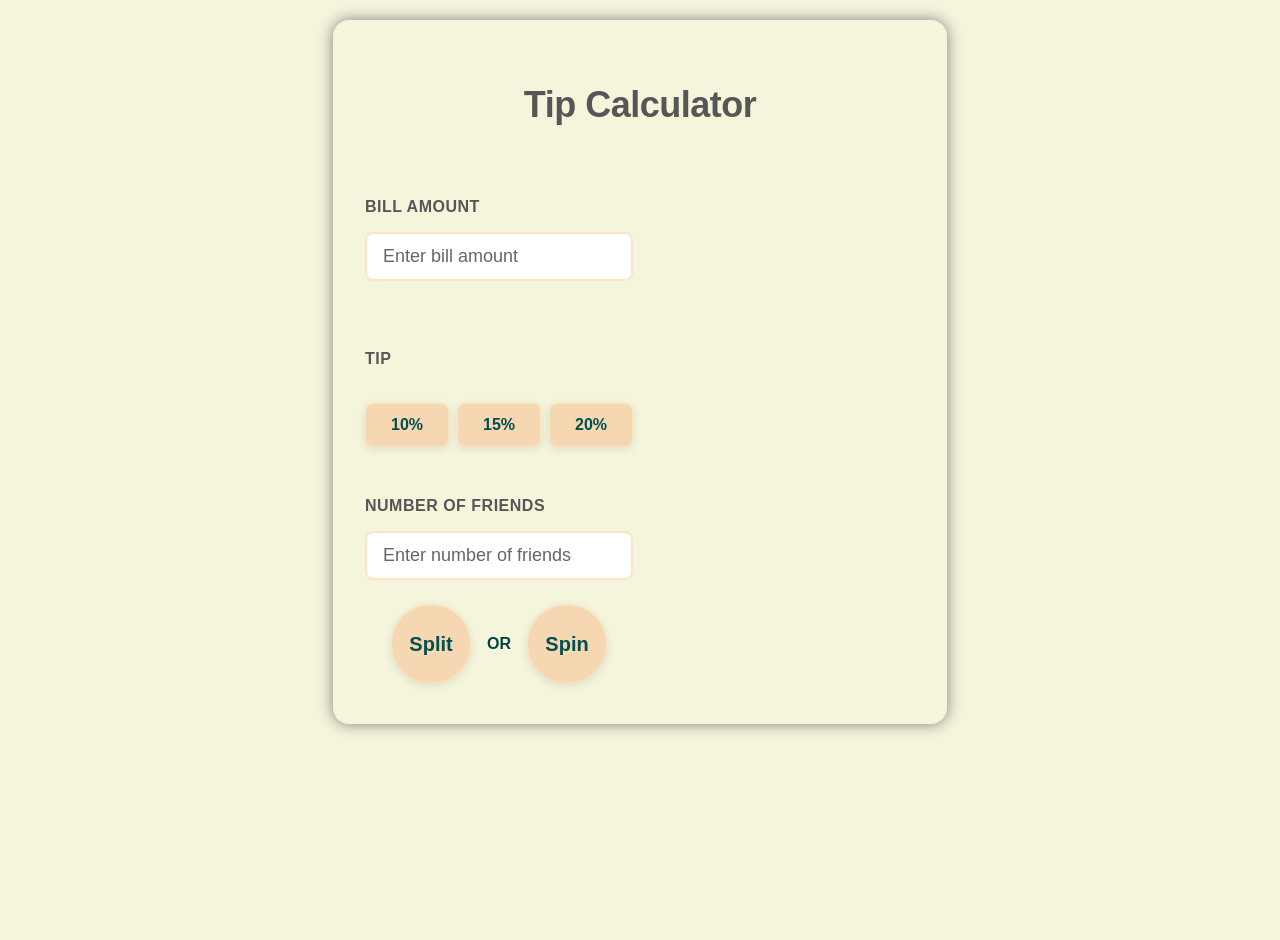
<file: index.html>
<!DOCTYPE html>
<html lang="en">
<head>
    <meta charset="UTF-8">
    <meta name="viewport" content="width=device-width, initial-scale=1.0">
    <title>TIP CALCULATOR</title>
    <link rel="stylesheet" href="style.css">
</head>
<body>
    <div id="body">
        <div id="title">
            <h1>Tip Calculator</h1>
        </div>
        <div id="bill">
            
        </div>
        <div id="input-spin-flex">
            <div id="inputs">
                <label for="billAmount">Bill Amount</label>
                <input type="number" placeholder="Enter bill amount" id="billAmount">
                <br>
                <p id="tip-text">Tip</p>
                <div id="percent-buttons">
                    <button class="percent">10%</button>
                    <button class="percent">15%</button>
                    <button class="percent">20%</button>
                </div>
                <br>
                <label for="num-of-friends">Number of Friends</label>
                <input type="number" id="num-of-friends" placeholder="Enter number of friends">
                <section id = "split-or-spin">
                    
                    <button id="split-btn">Split</button>    
                    <div id="or">OR</div>
                    <button id="spin-btn">Spin</button>
                </section>    
            </div>
            <div id="spinwheel-arrow-flex">
                <div id="spin">Tap "split" to share the bill or "spin" to pick a friend to pay</div>
                <div id="arrow">⬇️</div>
            </div>
            
        </div>
        <section id="payment-status">
            <p id="payment-message"></p>
        </section>
        <section id="last-section">
            <p id="tip-amount">Tip:</p>
            <p id="total-amount">Total:</p>
        </section>

        
        <!-- <div>
            <p id="instruction">Tap "split" to share the bill or "spin" to pick a friend to pay</p>
        </div> -->


        </div>
    <script src="script.js"></script>
</body>
</html>
</file>
<file: style.css>
body {
    display: flex;
    justify-content: center;
    align-items: flex-start;
    margin: 0;
    padding: 20px;
    background-color: beige;
    min-height: 100vh;
    font-family: -apple-system, BlinkMacSystemFont, 'Segoe UI', 'Roboto', 'Oxygen', 'Ubuntu', 'Cantarell', sans-serif;
}

#body {
    display: flex;
    flex-direction: column;
    justify-content: flex-start;
    align-items: center;
    width: 100%;
    max-width: 500px;
    background-color: beige;
    border-radius: 16px;
    box-shadow: 0 0 15px grey;
    padding: 32px 24px;
    gap: 24px;
}

@media (min-width: 720px) {
    #body {
        max-width: 550px;
        padding: 40px 32px;
    }
}

#title {
    text-align: center;
    width: 100%;
}

h1 {
    color: rgb(87, 86, 86);
    font-size: clamp(28px, 5vw, 36px);
    font-weight: 700;
    letter-spacing: -0.5px;
}

#bill {
    display: flex;
    flex-direction: column;
    width: 100%;
}

#inputs {
    display: flex;
    flex-direction: column;
    gap: 16px;
    width: 100%;
}

label, #tip-text {
    font-size: clamp(14px, 3vw, 16px);
    font-weight: 600;
    color: rgb(87, 86, 86);
    text-transform: uppercase;
    letter-spacing: 0.5px;
}

input {
    font-size: clamp(16px, 4vw, 18px);
    padding: 12px 16px;
    border: 2px solid bisque;
    border-radius: 8px;
    background-color: white;
    color: rgb(1, 79, 79);
    transition: all 0.3s ease;
    font-family: inherit;
}

input[type="number"]::-webkit-outer-spin-button,
input[type="number"]::-webkit-inner-spin-button {
    -webkit-appearance: none;
    margin: 0;
}

input[type="number"] {
    -moz-appearance: textfield;
}

input:focus {
    outline: none;
    border-color: teal;
    background-color: white;
    box-shadow: 0 0 0 3px rgb(245, 215, 178);
}

input::placeholder {
    color: #666;
}

button {
    background-color: rgb(245, 215, 178);
    color: rgb(1, 79, 79);
    border: 1px solid bisque;
    border-radius: 8px;
    cursor: pointer;
    font-size: clamp(14px, 3vw, 16px);
    font-weight: 600;
    padding: 10px 16px;
    transition: all 0.3s ease;
    box-shadow: 0 2px 8px rgba(0, 0, 0, 0.1);
}

button:hover {
    background-color: teal;
    color: bisque;
    box-shadow: 0 4px 16px rgba(0, 0, 0, 0.15);
    transform: translateY(-2px);
}

button:active {
    background-color: brown;
    transform: translateY(0);
    box-shadow: 0 1px 3px rgba(0, 0, 0, 0.1);
}

#percent-buttons {
    display: flex;
    gap: 8px;
    justify-content: space-between;
}

#percent-buttons .percent {
    flex: 1;
    background-color: rgb(245, 215, 178);
    color: rgb(1, 79, 79);
    border: 1px solid bisque;
    padding: 12px 8px;
}

#percent-buttons .percent:hover {
    background-color: teal;
    color: bisque;
    transform: translateY(-2px);
}

#percent-buttons .percent:active {
    background-color: brown;
    color: bisque;
}

#percent-buttons .percent.active {
    background-color: teal;
    color: bisque;
    box-shadow: 0 4px 16px rgba(0, 0, 0, 0.15);
}

#split-or-spin {
    margin-top: 8px;
    display: flex;
    justify-content: center;
    align-items: center;
    gap: 16px;
    width: 100%;
}

#split-btn, #spin-btn {
    width: 80px;
    height: 80px;
    padding: 0;
    aspect-ratio: 1;
    font-weight: 700;
    font-size: clamp(16px, 4vw, 20px);
    border-radius: 50%;
    display: flex;
    align-items: center;
    justify-content: center;
    background-color: rgb(245, 215, 178);
    color: rgb(1, 79, 79);
    border: 1px solid bisque;
    box-shadow: 0 2px 8px rgba(0, 0, 0, 0.1);
}

#spin-btn:hover, #split-btn:hover {
    background-color: teal;
    color: bisque;
    box-shadow: 0 4px 16px rgba(0, 0, 0, 0.15);
    transform: scale(1.05);
}

#or {
    color: rgb(0, 69, 69);
    font-weight: 700;
    font-size: clamp(14px, 3vw, 16px);
    text-transform: uppercase;
}

p {
    font-size: clamp(16px, 4vw, 18px);
    color: rgb(87, 86, 86);
    line-height: 1.5;
}

#instruction {
    padding: 12px 16px;
    text-align: center;
    color: #666;
    font-size: 14px;
}

#spin {
    display: none;
    justify-content: center;
    align-items: center;
    text-align: center;
    overflow: visible;
    position: relative;
    width: clamp(200px, 50vw, 300px);
    aspect-ratio: 1;
    border: 5px solid hsl(180, 100%, 25%);
    border-radius: 50%;
    background-color: beige;
    transition: transform 4s cubic-bezier(0.25, 0.46, 0.45, 0.94);
    box-shadow: 0 2px 8px rgba(0, 0, 0, 0.1);
    color: rgb(87, 86, 86);
    font-weight: 500;
    font-size: clamp(14px, 3vw, 16px);
}

#spin.active {
    display: flex;
}

#spin.hide-after-spin {
    animation: spinThenHide 6s ease-out forwards;
}

@keyframes spinThenHide {
    0% {
        opacity: 1;
        transform: rotate(0deg);
    }
    80% {
        opacity: 1;
        transform: rotate(1440deg);
    }
    100% {
        opacity: 0;
        transform: rotate(1440deg);
        display: none;
    }
}

#spinwheel-arrow-flex {
    display: flex;
    justify-content: center;
    align-items: center;
    flex-direction: column;
    gap: 8px;
    position: relative;
    width: clamp(200px, 50vw, 300px);
    aspect-ratio: 1;
}

#arrow {
    font-size: clamp(24px, 8vw, 40px);
    position: absolute;
    top: -30px;
    left: 50%;
    transform: translateX(-50%);
    z-index: 10;
    display: none;
}

#arrow.active {
    display: block;
}



#input-spin-flex {
    display: flex;
    flex-direction: column;
    gap: 24px;
    width: 100%;
}

@media (min-width: 720px) {
    #input-spin-flex {
        flex-direction: row;
        width: 100%;
        justify-content: space-between;
        align-items: flex-start;
    }

    #inputs {
        flex: 1;
    }

    #spinwheel-arrow-flex {
        flex: 1;
        justify-content: center;
    }
}

#last-section {
    margin-top: 16px;
    display: flex;
    flex-direction: column;
    gap: 12px;
    width: 100%;
    padding: 20px;
    background: rgb(245, 215, 178);
    border-radius: 12px;
    border-left: 4px solid teal;
}

#last-section p {
    font-size: clamp(18px, 4vw, 22px);
    font-weight: 600;
    color: teal;
    margin: 0;
}

#payment-status {
    display: none;
    margin-top: 16px;
    padding: 20px;
    width: 100%;
    background-color: brown;
    border-radius: 12px;
    border: 2px solid brown;
    box-shadow: 0 2px 8px rgba(0, 0, 0, 0.1);
    text-align: center;
}

#payment-status.active {
    display: block;
}

#payment-message {
    font-size: clamp(18px, 4vw, 24px);
    font-weight: 700;
    color: bisque;
    margin: 0;
    line-height: 1.6;
}
</file>
